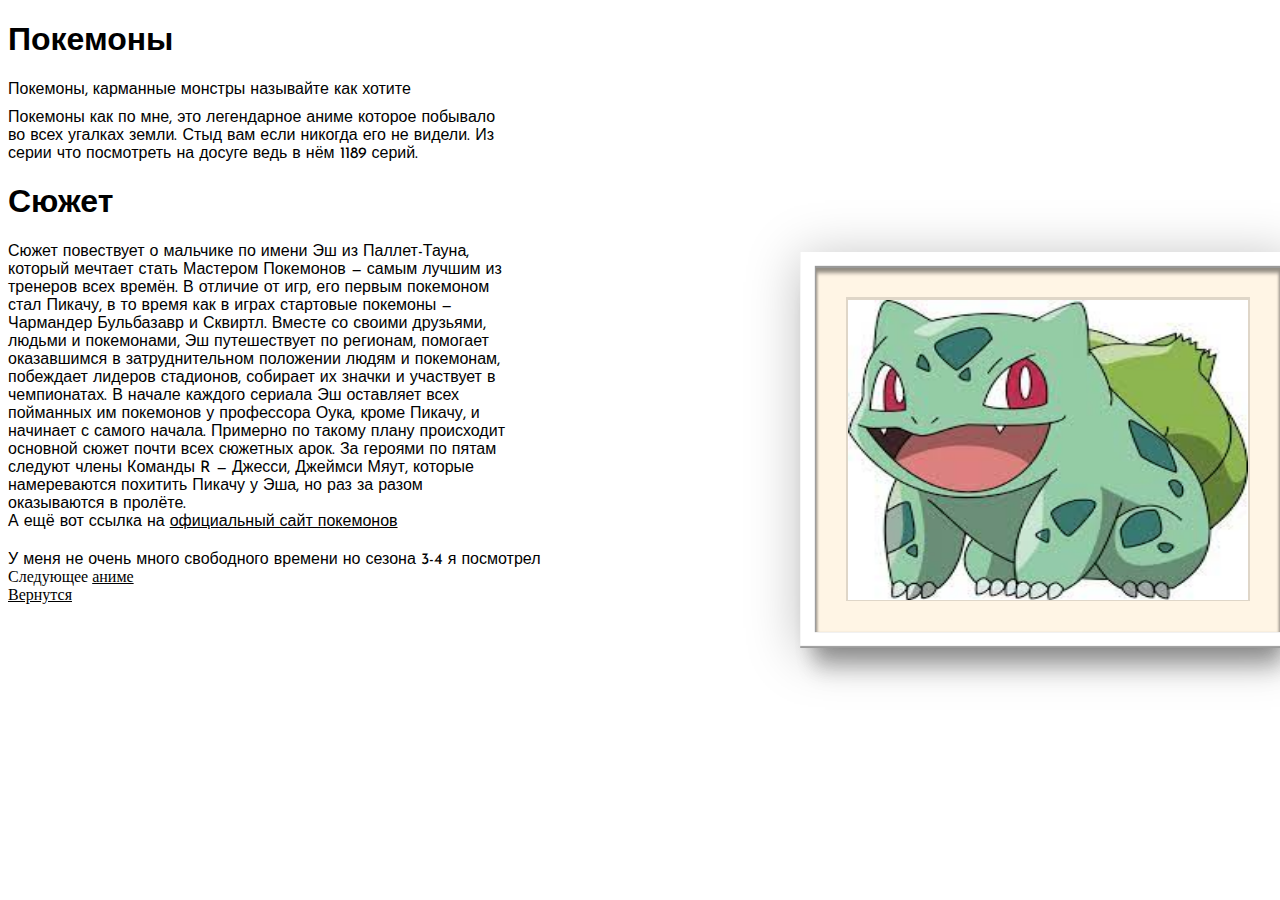
<file: POKE/index.html>
<!DOCTYPE html>
<html lang="en">

<head>
    <meta charset="UTF-8">
    <meta http-equiv="X-UA-Compatible" content="IE=edge">
    <meta name="viewport" content="width=device-width, initial-scale=1.0">
    <title>Document</title>
    <link rel="stylesheet" href="Style.css">
</head>

<body>
    <h1 class="zxchead">
        Покемоны
    </h1>

    <div class="pika">
        Покемоны, карманные монстры называйте как хотите
    </div>

    <div class="peka">
        Покемоны как по мне, это легендарное аниме которое побывало во всех угалках земли. Стыд вам если никогда его не
        видели. Из серии что посмотреть на досуге ведь в нём 1189 серий.
    </div>

    <h1 class="heder">
        Сюжет
    </h1>

    <div class="story">
        Сюжет повествует о мальчике по имени Эш из Паллет-Тауна, который мечтает стать Мастером Покемонов — самым лучшим
        из тренеров всех времён. В отличие от игр, его первым покемоном стал Пикачу, в то время как в играх стартовые
        покемоны — <span class="b1">Чармандер</span> <span class="b2">Бульбазавр</span> и <span
            class="b3">Сквиртл</span>. Вместе со своими
        друзьями,
        людьми и покемонами,
        Эш путешествует по
        регионам, помогает оказавшимся в затруднительном
        положении людям и покемонам, побеждает лидеров стадионов, собирает их значки и участвует в чемпионатах. В начале
        каждого сериала Эш оставляет всех пойманных им покемонов у профессора Оука, кроме Пикачу, и начинает с самого
        начала. Примерно по такому плану происходит
        основной сюжет почти всех сюжетных арок. За героями по пятам следуют члены Команды R — Джесси, Джеймси Мяут,
        которые намереваются похитить Пикачу у Эша, но раз
        за разом оказываются в пролёте.
    </div>

    <div class="pere">
        А ещё вот ссылка на <a href="https://www.pokemon.com/ru/" class="a1">официальный сайт покемонов</a>
    </div>

    <div class="kom">
        У меня не очень много свободного времени но сезона 3-4 я посмотрел
    </div>

    <ul class="slider">
        <li>
            <input type="radio" id="slide1" name="slide" checked>
            <label for="slide1"></label>
            <img src="[data-uri]"
                alt="Panel 1">
        </li>
        <li>
            <input type="radio" id="slide2" name="slide">
            <label for="slide2"></label>
            <img src="[data-uri]"
                alt="Panel 2">
        </li>
        <li>
            <input type="radio" id="slide3" name="slide">
            <label for="slide3"></label>
            <img src="[data-uri]"
                alt="Panel 3">
        </li>
        <li>
            <input type="radio" id="slide4" name="slide">
            <label for="slide4"></label>
            <img src="[data-uri]"
                alt="Panel 4">
        </li>
    </ul>

    <div class="pre">
        Следующее <a href="../Piece/index.html">аниме</a>
    </div>

    <div class="pre2">
        <a href="../index.html">Вернутся</a>
    </div>
</body>

</html>
</file>
<file: POKE/Style.css>
@import url('https://fonts.googleapis.com/css2?family=Josefin+Sans&display=swap');

.zxchead {
    text-align: left;
    font-family: 'Josefin Sans', sans-serif;
}

.pika {
    text-align: left;
    font-family: 'Josefin Sans', sans-serif;
}

.peka {
    text-align: left;
    width: 500px;
    font-family: 'Josefin Sans', sans-serif;
    margin-top: 10px;
}

.story {
    text-align: left;
    width: 500PX;
    font-family: 'Josefin Sans', sans-serif;
}

.pere {
    text-align: left;
    font-family: 'Josefin Sans', sans-serif;
}

.kom {
    text-align: left;
    margin-top: 20px;
    font-family: 'Josefin Sans', sans-serif;
}

.heder {
    text-align: left;
    font-family: 'Josefin Sans', sans-serif;
}

.slider {
    height: 18.75em;
    left: 50%;
    margin: -9.875em -13em;
    padding: .5em;
    position: absolute;
    top: 50%;
    width: 25em;
}

/* Frame */

.slider:before {
    bottom: -2.5em;
    box-shadow: inset 0 1px 1px 1px hsla(0, 0%, 100%, .2),
        inset 0 -2px 1px hsla(0, 0%, 0%, .4),
        0 5px 50px hsla(0, 0%, 0%, .25),
        0 20px 20px -15px hsla(0, 0%, 0%, .2),
        0 30px 20px -15px hsla(0, 0%, 0%, .15),
        0 40px 20px -15px hsla(0, 0%, 0%, .1);
    content: '';
    left: -2.5em;
    position: absolute;
    right: -2.5em;
    top: -2.5em;
    z-index: -1;
}

/* Mat */

.slider:after {
    background-color: #fff5e5;
    bottom: -1.5em;
    box-shadow: 0 2px 1px hsla(0, 0%, 100%, .2),
        0 -1px 1px 1px hsla(0, 0%, 0%, .4),
        inset 0 2px 3px 1px hsla(0, 0%, 0%, .2),
        inset 0 4px 3px 1px hsla(0, 0%, 0%, .2),
        inset 0 6px 3px 1px hsla(0, 0%, 0%, .1);
    content: '';
    left: -1.5em;
    position: absolute;
    right: -1.5em;
    top: -1.5em;
    z-index: -1;
}

/* Slides */

.slider li {
    box-shadow: 0 -1px 0 2px hsla(0, 0%, 0%, .03);
    list-style: none;
    position: absolute;
}

.slider input {
    display: none;
}

/* Navigation */

.slider label {
    background-color: #111;
    background-image: linear-gradient(transparent, hsla(0, 0%, 0%, .25));
    border: .2em solid transparent;
    bottom: .5em;
    border-radius: 100%;
    cursor: pointer;
    display: block;
    height: .5em;
    left: 24em;
    opacity: 0;
    position: absolute;
    transition: .25s;
    width: .5em;
    visibility: hidden;
    z-index: 10;
}

.slider label:after {
    border-radius: 100%;
    bottom: -.2em;
    box-shadow: inset 0 0 0 .2em #111,
        inset 0 2px 2px #000,
        0 1px 1px hsla(0, 0%, 100%, .25);
    content: '';
    left: -.2em;
    position: absolute;
    right: -.2em;
    top: -.2em;
}

.slider:hover label {
    opacity: 1;
    visibility: visible;
}

.slider input:checked+label {
    background-color: #fff;
}

.slider:hover li:nth-child(1) label {
    left: .5em;
}

.slider:hover li:nth-child(2) label {
    left: 2em;
}

.slider:hover li:nth-child(3) label {
    left: 3.5em;
}

.slider:hover li:nth-child(4) label {
    left: 5em;
}

/* Images */

.slider img {
    height: 18.75em;
    opacity: 0;
    transition: .25s;
    width: 25em;
    vertical-align: top;
    visibility: hidden;
}

.slider li input:checked~img {
    opacity: 1;
    visibility: visible;
    z-index: 10;
}

.slider {
    margin-left: 200px;

}

a {
    color: #000;
}
</file>
